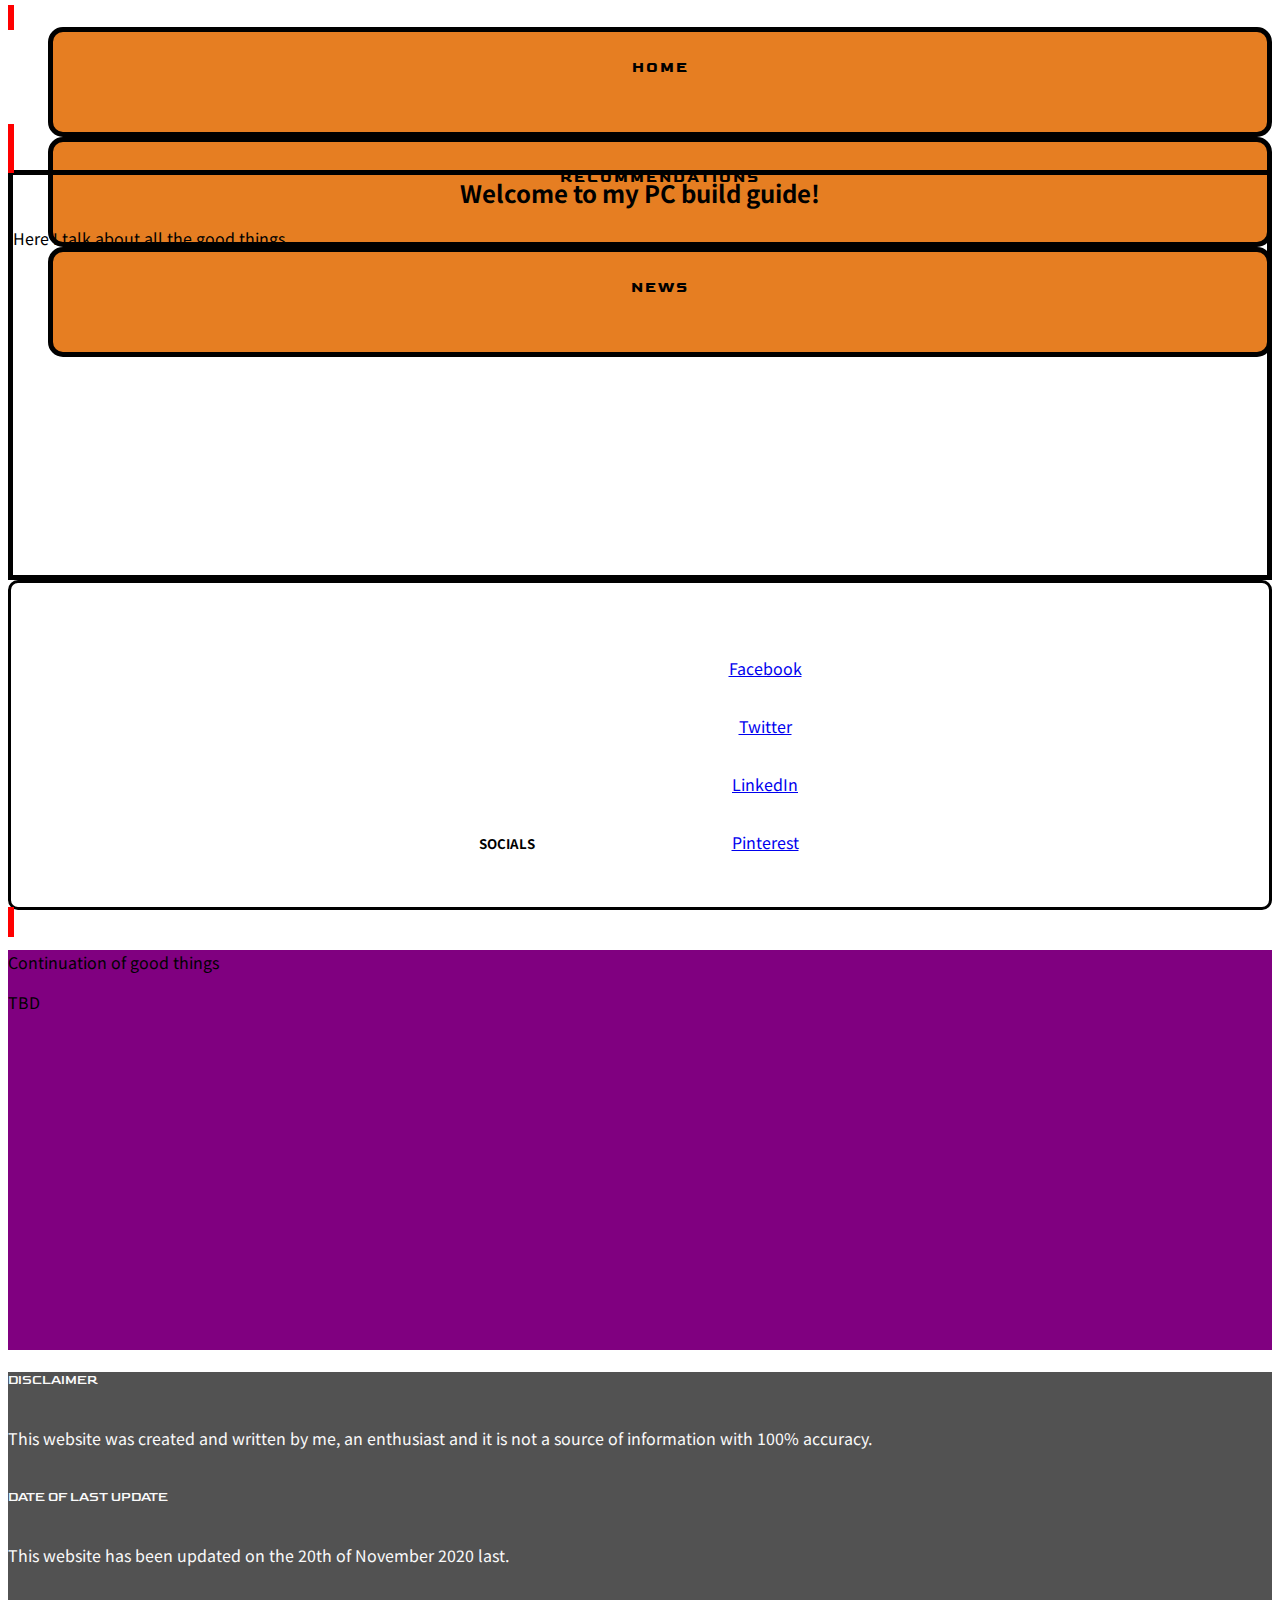
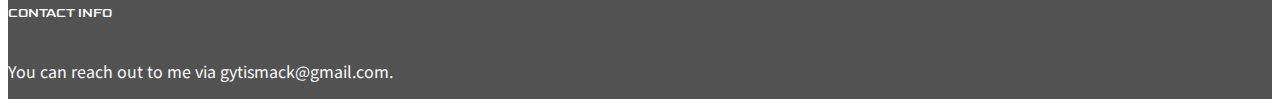
<file: index.html>
<!DOCTYPE html>
<html lang="en">
  <head>
    <meta charset="UTF-8" />
    <meta name="viewport" content="width=device-width, initial-scale=1.0" />
    <link
      rel="stylesheet"
      href="https://cdn.jsdelivr.net/npm/bootstrap@4.5.3/dist/css/bootstrap.min.css"
      integrity="sha384-TX8t27EcRE3e/ihU7zmQxVncDAy5uIKz4rEkgIXeMed4M0jlfIDPvg6uqKI2xXr2"
      crossorigin="anonymous"
    />
    <link
      rel="stylesheet"
      href="https://use.fontawesome.com/releases/v5.15.1/css/all.css"
      integrity="sha384-vp86vTRFVJgpjF9jiIGPEEqYqlDwgyBgEF109VFjmqGmIY/Y4HV4d3Gp2irVfcrp"
      crossorigin="anonymous"
    />
    <link rel="stylesheet" href="assets/css/style.css" type="text/css" />
    <title>PC Build</title>
  </head>

  <body>
    <header>
      <div class="row no-gutters">
        <a href="index.html" class="col-md-3 PC1"></a>
        <div class="col-md-9">
          <div class="row no-gutters">
            <div class="col menu">
              <ul id="nav" class="list-inline menucontainer">
                <li
                  class="col-6 col-sm-4 ui-menu-color list-inline-item menuitem"
                >
                  <a href="#"
                    ><i class="fa fa-home" aria-hidden="true"></i
                    ><span>HOME</span></a
                  >
                </li>
                <li
                  class="col-6 col-sm-4 ui-menu-color list-inline-item menuitem"
                >
                  <a href="#"
                    ><i class="fas fa-question"></i
                    ><span>RECOMMENDATIONS</span></a
                  >
                </li>
                <li
                  class="col-6 col-sm-4 ui-menu-color list-inline-item menuitem"
                >
                  <a href="#"
                    ><i class="far fa-newspaper"></i><span>NEWS</span></a
                  >
                </li>
              </ul>
            </div>
          </div>
          <div class="row no-gutters">
            <a href="#" class="col-sm-12 MyPC"></a>
          </div>
        </div>
      </div>
    </header>
    <section>
      <div class="row no-gutters">
        <a href="index.html" class="col-md-3 PC2"></a>
        <div class="col-md-9">
          <div class="row no-gutters">
            <div class="col-sm-9 intro">
              <h2>Welcome to my PC build guide!</h2>
              <p>Here I talk about all the good things</p>
            </div>
            <div class="col-sm-3 media">
              <h5 class="uppercase inline-block">Socials</h5>
              <ul class="social-links inline-block">
                <li>
                  <a target="_blank" href="#">
                    <i class="fab fa-facebook" aria-hidden="true"></i>
                    <span class="sr-only">Facebook</span>
                  </a>
                </li>
                <li>
                  <a target="_blank" href="#">
                    <i class="fab fa-twitter" aria-hidden="true"></i>
                    <span class="sr-only">Twitter</span>
                  </a>
                </li>
                <li>
                  <a target="_blank" href="#">
                    <i class="fab fa-linkedin" aria-hidden="true"></i>
                    <span class="sr-only">LinkedIn</span>
                  </a>
                </li>
                <li>
                  <a target="_blank" href="#">
                    <i class="fab fa-pinterest" aria-hidden="true"></i>
                    <span class="sr-only">Pinterest</span>
                  </a>
                </li>
              </ul>
            </div>
          </div>
        </div>
      </div>
    </section>
    <section>
      <div class="row no-gutters">
        <a href="index.html" class="col-md-3 PC3"></a>
        <div class="col-md-9 intro2">
          <div class="row no-gutters">
            <div class="col-sm-9">
              <p>Continuation of good things</p>
            </div>
            <div class="col-sm-3">
              <p>TBD</p>
            </div>
          </div>
        </div>
      </div>
    </section>
    <footer class="container-fluid">
      <div class="row">
        <div class="col-sm-4">
          <h5 class="uppercase general-sub">Disclaimer</h5>
          <p class="inline-block">
            This website was created and written by me, an enthusiast and it is
            not a source of information with 100% accuracy.
          </p>
        </div>
        <div class="col-sm-4">
          <h5 class="uppercase general-sub">Date of last update</h5>
          <p class="inline-block">
            This website has been updated on the 20th of November 2020 last.
          </p>
        </div>
        <div class="col-sm-4">
          <h5 class="uppercase general-sub">Contact info</h5>
          <p class="inline-block">
            You can reach out to me via gytismack@gmail.com.
          </p>
        </div>
      </div>
    </footer>
  </body>
</html>
</file>
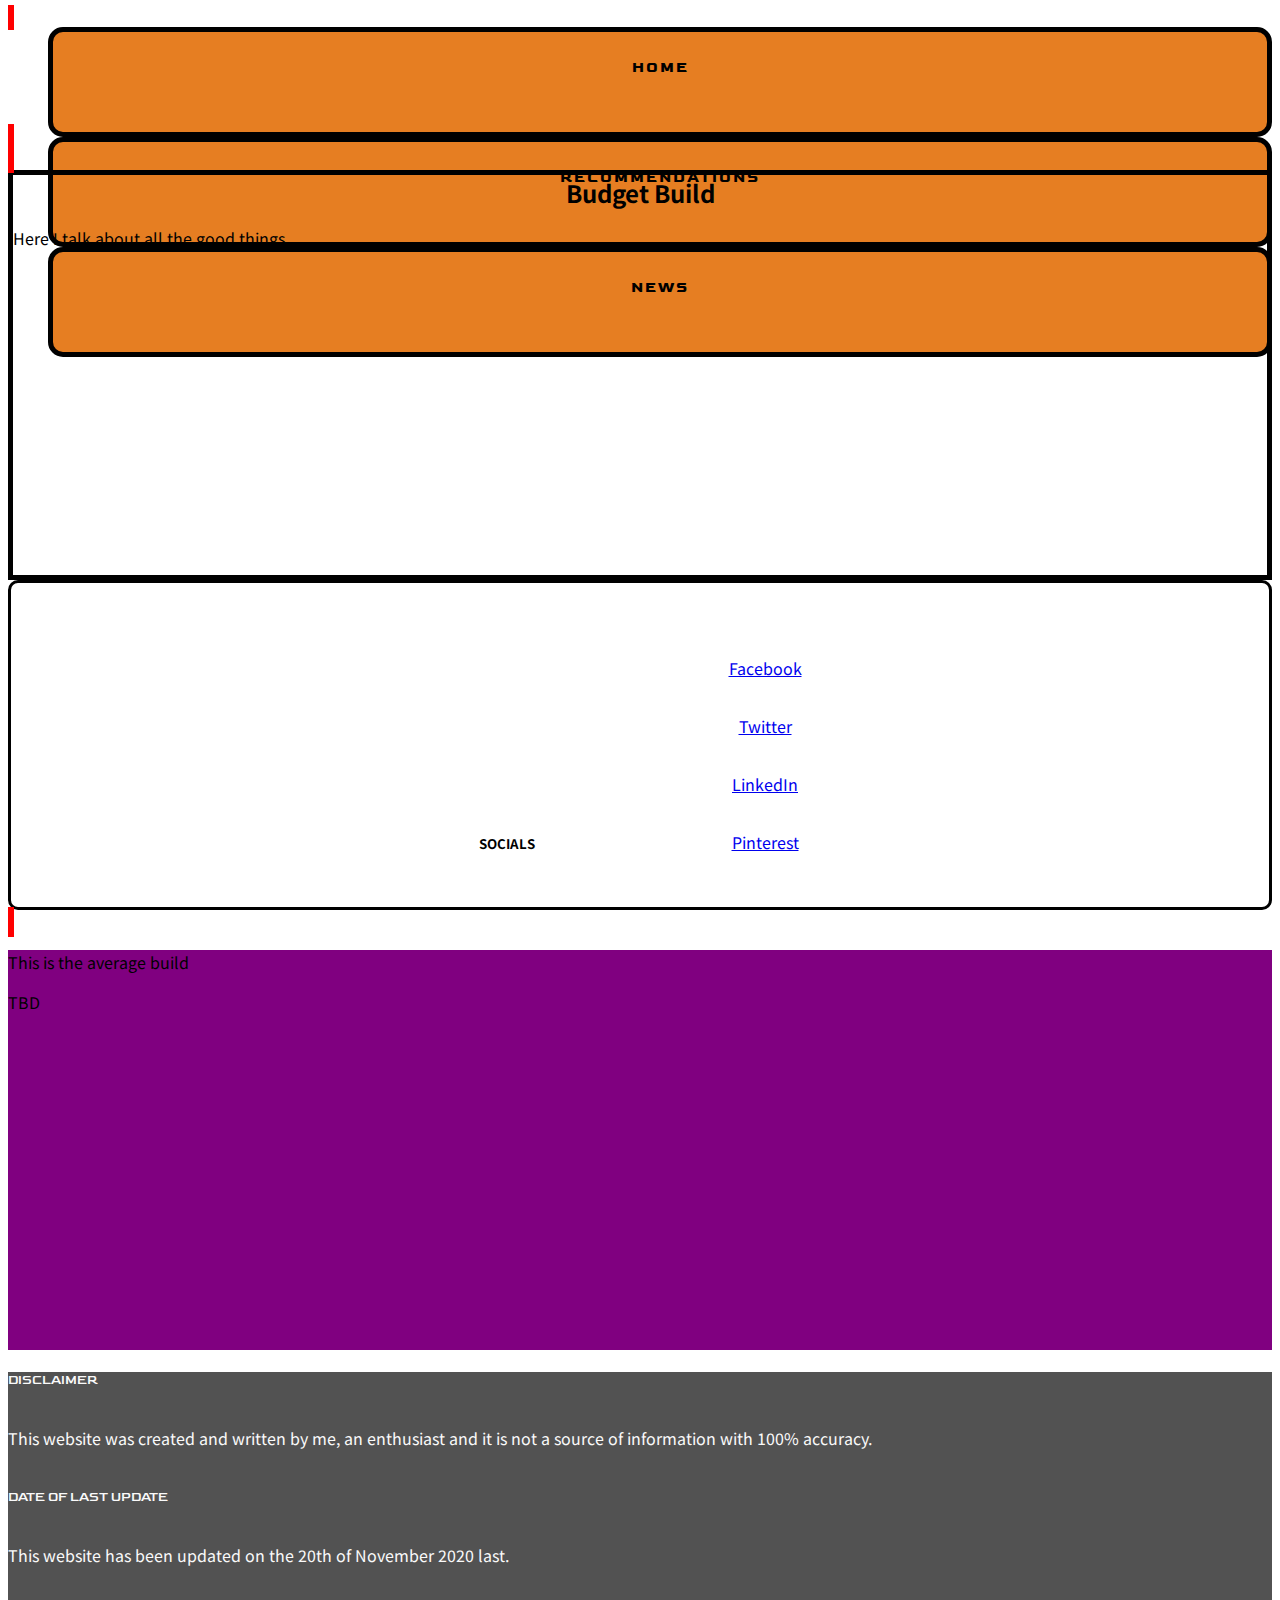
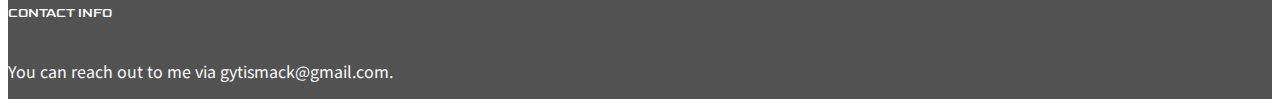
<file: recommend.html>
<!DOCTYPE html>
<html lang="en">
  <head>
    <meta charset="UTF-8" />
    <meta name="viewport" content="width=device-width, initial-scale=1.0" />
    <link
      rel="stylesheet"
      href="https://cdn.jsdelivr.net/npm/bootstrap@4.5.3/dist/css/bootstrap.min.css"
      integrity="sha384-TX8t27EcRE3e/ihU7zmQxVncDAy5uIKz4rEkgIXeMed4M0jlfIDPvg6uqKI2xXr2"
      crossorigin="anonymous"
    />
    <link
      rel="stylesheet"
      href="https://use.fontawesome.com/releases/v5.15.1/css/all.css"
      integrity="sha384-vp86vTRFVJgpjF9jiIGPEEqYqlDwgyBgEF109VFjmqGmIY/Y4HV4d3Gp2irVfcrp"
      crossorigin="anonymous"
    />
    <link rel="stylesheet" href="assets/css/style.css" type="text/css" />
    <title>PC Build</title>
  </head>

  <body>
    <header>
      <div class="row no-gutters">
        <a href="index.html" class="col-md-3 PC1"></a>
        <div class="col-md-9">
          <div class="row no-gutters">
            <div class="col menu">
              <ul id="nav" class="list-inline menucontainer">
                <li
                  class="col-6 col-sm-4 ui-menu-color list-inline-item menuitem"
                >
                  <a href="index.html"
                    ><i class="fa fa-home" aria-hidden="true"></i
                    ><span>HOME</span></a
                  >
                </li>
                <li
                  class="col-6 col-sm-4 ui-menu-color list-inline-item menuitem"
                >
                  <a href="recommend.html"
                    ><i class="fas fa-question"></i
                    ><span>RECOMMENDATIONS</span></a
                  >
                </li>
                <li
                  class="col-6 col-sm-4 ui-menu-color list-inline-item menuitem"
                >
                  <a href="#"
                    ><i class="far fa-newspaper"></i><span>NEWS</span></a
                  >
                </li>
              </ul>
            </div>
          </div>
          <div class="row no-gutters">
            <a href="#" class="col-sm-12 MyPC"></a>
          </div>
        </div>
      </div>
    </header>
    <section>
      <div class="row no-gutters">
        <a href="index.html" class="col-md-3 PC2"></a>
        <div class="col-md-9">
          <div class="row no-gutters">
            <div class="col-sm-9 intro">
              <h2>Budget Build</h2>
              <p>Here I talk about all the good things</p>
            </div>
            <div class="col-sm-3 media">
              <h5 class="uppercase inline-block">Socials</h5>
              <ul class="social-links inline-block">
                <li>
                  <a target="_blank" href="#">
                    <i class="fab fa-facebook" aria-hidden="true"></i>
                    <span class="sr-only">Facebook</span>
                  </a>
                </li>
                <li>
                  <a target="_blank" href="#">
                    <i class="fab fa-twitter" aria-hidden="true"></i>
                    <span class="sr-only">Twitter</span>
                  </a>
                </li>
                <li>
                  <a target="_blank" href="#">
                    <i class="fab fa-linkedin" aria-hidden="true"></i>
                    <span class="sr-only">LinkedIn</span>
                  </a>
                </li>
                <li>
                  <a target="_blank" href="#">
                    <i class="fab fa-pinterest" aria-hidden="true"></i>
                    <span class="sr-only">Pinterest</span>
                  </a>
                </li>
              </ul>
            </div>
          </div>
        </div>
      </div>
    </section>
    <section>
      <div class="row no-gutters">
        <a href="index.html" class="col-md-3 PC3"></a>
        <div class="col-md-9 intro2">
          <div class="row no-gutters">
            <div class="col-sm-9">
            
              <p>This is the average build</p>
            </div>
            <div class="col-sm-3">
              <p>TBD</p>
            </div>
          </div>
        </div>
      </div>
    </section>
    <footer class="container-fluid">
      <div class="row">
        <div class="col-sm-4">
          <h5 class="uppercase general-sub">Disclaimer</h5>
          <p class="inline-block">
            This website was created and written by me, an enthusiast and it is
            not a source of information with 100% accuracy.
          </p>
        </div>
        <div class="col-sm-4">
          <h5 class="uppercase general-sub">Date of last update</h5>
          <p class="inline-block">
            This website has been updated on the 20th of November 2020 last.
          </p>
        </div>
        <div class="col-sm-4">
          <h5 class="uppercase general-sub">Contact info</h5>
          <p class="inline-block">
            You can reach out to me via gytismack@gmail.com.
          </p>
        </div>
      </div>
    </footer>
  </body>
</html>
</file>
<file: assets/css/style.css>
@import url('https://fonts.googleapis.com/css2?family=Goldman&family=Noto+Sans+JP:wght@100;300;400;500;700;900&display=swap');

/*  COLOURS */

.ui-menu-color {
    background-color: #e67e22;
}

/*  HEADING */

header {
    margin: 0;
    font-family: "Goldman", sans-serif;
}

.PC1 {
    background: url("../image/PC1.jpg");
    background-position: center;
    background-repeat: no-repeat;
    background-size: cover;
    min-height: 400px;
    border: 3px solid red;
}

.list-inline-item:not(:last-child) {
    margin: 0;
}

.menu {
    height: 100px;
}

.menucontainer {
    font-size: 0;
}

#nav li {
    font-size: 14px;
    padding: 0;
}

.menuitem {
    height: 100px;
    text-align: center;
    padding: 0;
    border: 5px solid black;
    border-radius: 15px;
}

.menuitem a{
    width: 100%;
    text-decoration: none;
    color: black;
    height: 100px;
}

.menuitem a i {
    padding-top: 22px;
    display: block;
    color: #fafafa;
    font-size: 26px;
}

.menuitem span {
    display: block;
    width: 100%;
    padding-top: 5px;
    text-align: center;
    text-transform: uppercase;
    font-size: 14px;
    font-weight: 700;
    letter-spacing: 2px;
}

.MyPC {
    background: url("../image/MyPC.jpg");
    background-position: center;
    background-repeat: no-repeat;
    background-size: cover;
    min-height: 300px;
    border: 3px solid red;
}

/*  BODY    */

body {
    font-family: "Noto Sans JP", sans-serif;
}

.PC2 {
    background: url("../image/PC2.jpg");
    background-position: center;
    background-repeat: no-repeat;
    background-size: cover;
    min-height: 400px;
    border: 3px solid red;
}

.PC3 {
    background: url("../image/PC3.jpg");
    background-color: green;
    background-position: center;
    background-repeat: no-repeat;
    background-size: cover;
    min-height: 400px;
    border: 3px solid red;
}

.intro {
    border: 5px solid black;
    min-height: 400px;
}

.intro h2 {
    text-align:center;
}

.intro2 {
    background-color: purple;
    background-position: center;
    background-repeat: no-repeat;
    background-size: cover;
    min-height: 400px;
}

.media {
    display: block;
    text-align: center;
    padding: 30px 25px 30px 25px;
    border: 3px solid #000000;
    border-radius: 10px;
}

.media i {
    color: #000000;
    font-size: 40px;
    padding: 25px 75px 0 75px;
}

/*  Paddings/Margins/Text   */

ul {
    list-style-type: none;
}

h1,h2,h3,h4 {
    margin: 0;
}

.uppercase {
    text-transform: uppercase;
}

.general-sub{
    font-family: "Goldman", sans-serif;
    font-weight: 300;
    color: #fafafa;
}

.inline-block {
    display: inline-block;
}

/*  Footer  */

footer {
    background-color: #525252;
    color: #fafafa;
    min-height: 100px;
    margin: 0;
}
</file>
